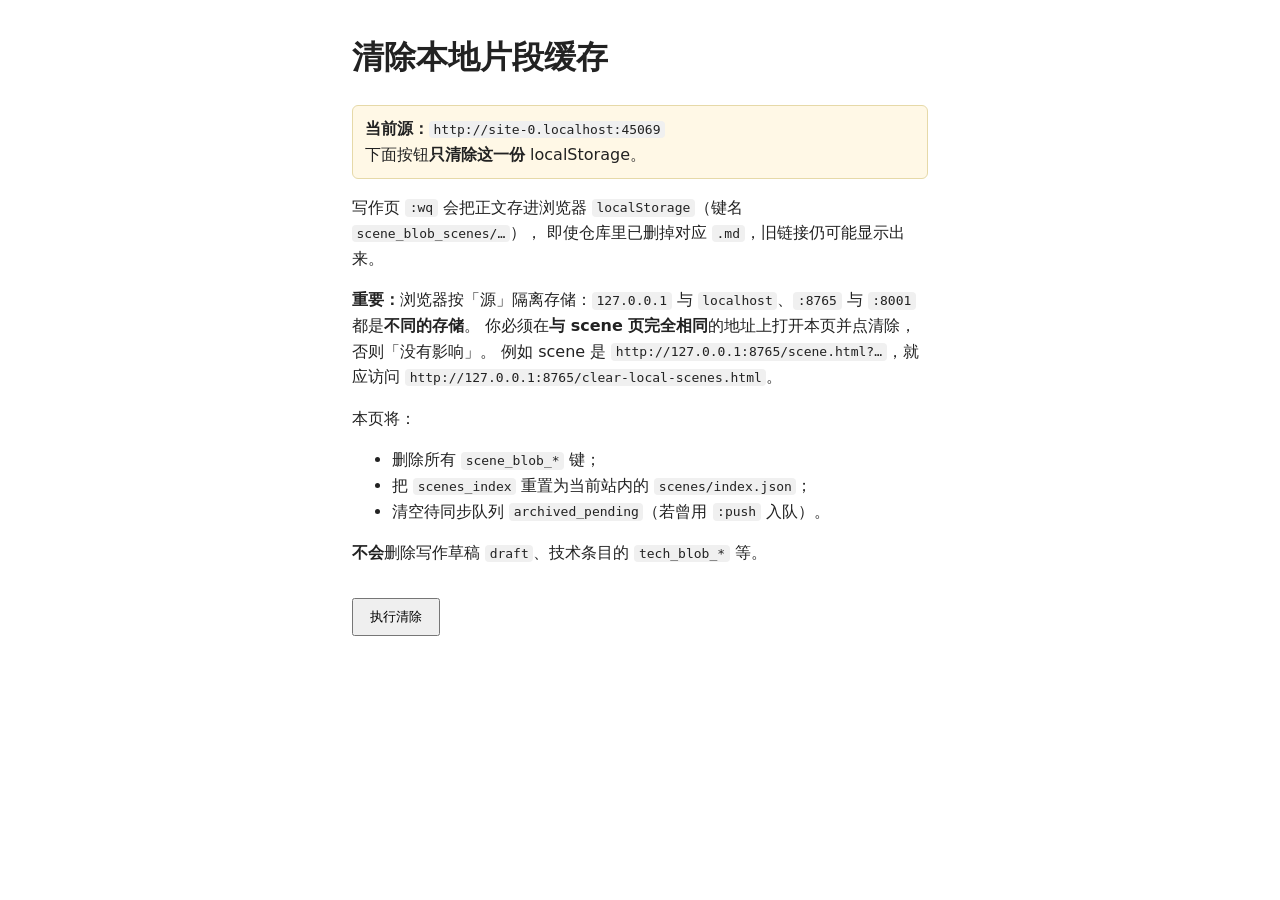
<file: clear-local-scenes.html>
<!DOCTYPE html>
<html lang="zh-CN">
<head>
  <meta charset="utf-8">
  <meta name="viewport" content="width=device-width, initial-scale=1">
  <title>清除本地片段缓存</title>
  <style>
    body { font-family: system-ui, sans-serif; max-width: 36rem; margin: 2rem auto; padding: 0 1rem; line-height: 1.6; color: #222; }
    code { background: #f0f0f0; padding: 0.1em 0.35em; border-radius: 4px; }
    button { margin-top: 1rem; padding: 0.5rem 1rem; cursor: pointer; }
    pre { white-space: pre-wrap; word-break: break-all; background: #f7f7f7; padding: 0.75rem; border-radius: 6px; }
  </style>
</head>
<body>
  <h1>清除本地片段缓存</h1>
  <p id="origin-info" style="padding:0.65rem 0.75rem;background:#fff8e6;border-radius:6px;border:1px solid #e6d9a8;"></p>
  <p>
    写作页 <code>:wq</code> 会把正文存进浏览器 <code>localStorage</code>（键名 <code>scene_blob_scenes/…</code>），
    即使仓库里已删掉对应 <code>.md</code>，旧链接仍可能显示出来。
  </p>
  <p>
    <strong>重要：</strong>浏览器按「源」隔离存储：<code>127.0.0.1</code> 与 <code>localhost</code>、<code>:8765</code> 与 <code>:8001</code> 都是<strong>不同的存储</strong>。
    你必须在<strong>与 scene 页完全相同</strong>的地址上打开本页并点清除，否则「没有影响」。
    例如 scene 是 <code>http://127.0.0.1:8765/scene.html?…</code>，就应访问
    <code>http://127.0.0.1:8765/clear-local-scenes.html</code>。
  </p>
  <p>本页将：</p>
  <ul>
    <li>删除所有 <code>scene_blob_*</code> 键；</li>
    <li>把 <code>scenes_index</code> 重置为当前站内的 <code>scenes/index.json</code>；</li>
    <li>清空待同步队列 <code>archived_pending</code>（若曾用 <code>:push</code> 入队）。</li>
  </ul>
  <p><strong>不会</strong>删除写作草稿 <code>draft</code>、技术条目的 <code>tech_blob_*</code> 等。</p>
  <button type="button" id="go">执行清除</button>
  <pre id="out" hidden></pre>
  <script>
    (function () {
      var el = document.getElementById("origin-info");
      if (el) {
        el.innerHTML =
          "<strong>当前源：</strong><code>" +
          location.origin +
          "</code><br>下面按钮<strong>只清除这一份</strong> localStorage。";
      }
    })();

    document.getElementById("go").addEventListener("click", function () {
      var out = document.getElementById("out");
      out.hidden = false;
      out.textContent = "处理中…";
      fetch("scenes/index.json", { cache: "no-store" })
        .then(function (r) {
          if (!r.ok) throw new Error("无法读取 scenes/index.json：" + r.status);
          return r.json();
        })
        .then(function (idx) {
          var n = 0;
          Object.keys(localStorage).forEach(function (k) {
            if (k.indexOf("scene_blob_") === 0) {
              localStorage.removeItem(k);
              n++;
            }
          });
          localStorage.setItem("scenes_index", JSON.stringify(idx));
          localStorage.setItem("archived_pending", "[]");
          out.textContent =
            "当前源 " +
            location.origin +
            "：已删除 scene_blob_* 共 " +
            n +
            " 条；scenes_index 已与仓库对齐；archived_pending 已清空。\n若其它端口仍有旧文，请在该端口再打开本页清除一次。";
        })
        .catch(function (e) {
          out.textContent = String(e && e.message ? e.message : e);
        });
    });
  </script>
</body>
</html>
</file>
